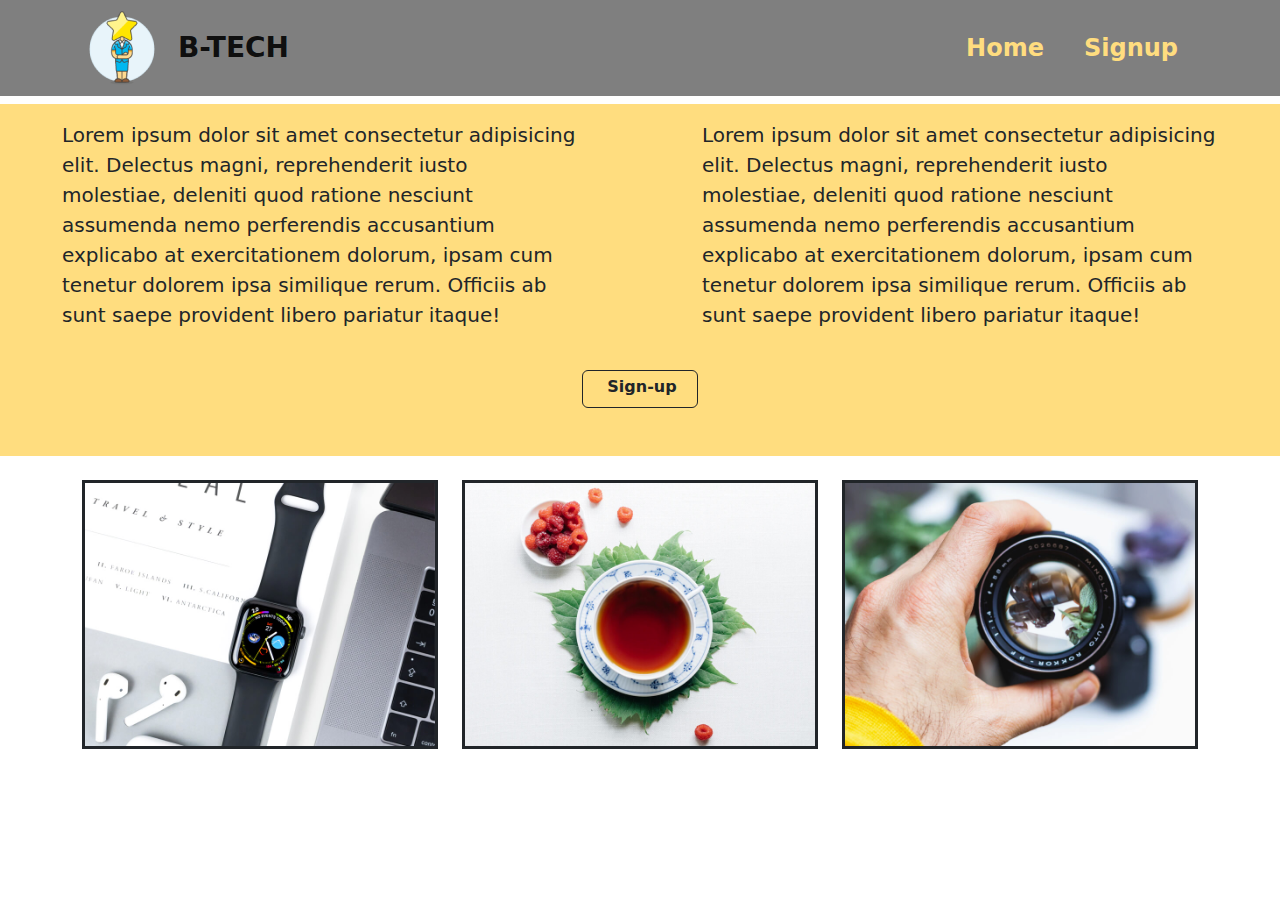
<file: index.html>
<!DOCTYPE html>
<html lang="en">
<head>
    <meta charset="UTF-8">
    <meta http-equiv="X-UA-Compatible" content="IE=edge">
    <meta name="viewport" content="width=device-width, initial-scale=1.0">
    <title>Home</title>
    <link rel="stylesheet" href="css/home.css">
    <link rel="stylesheet" href="css/bootstrap.min.css">
</head>
<body>
    <section>
        <nav class="navbar navbar-expand-lg" id="mainNav">
            <div class="container">
                <img src="images/Manager Star.png" alt="">
                <a class="navbar-brand name fw-bolder text-uppercase fs-3 ps-3" href="#page-top">B-Tech</a>
                <button class="navbar-toggler text-uppercase font-weight-bold text-white rounded" type="button" style="background-color: rgb(255, 221, 127);"
                    data-bs-toggle="collapse" data-bs-target="#navbarResponsive" aria-controls="navbarResponsive"
                    aria-expanded="false" aria-label="Toggle navigation">
                    Menu
                    <i class="fas fa-bars"></i>
                </button>
                <div class="collapse navbar-collapse" id="navbarResponsive">
                    <ul class="navbar-nav ms-auto">
                        <li class="nav-item mx-0 mx-lg-1"><a class="fs-4 fw-bolder nav-link py-3 px-0 px-lg-3 rounded"
                                href="index.html" style="color: rgb(255, 221, 127);">Home</a></li>
                        <li class="nav-item mx-0 mx-lg-1"><a class=" fs-4 fw-bolder nav-link py-3 px-0 px-lg-3 rounded"
                                href="signup.html" style="color: rgb(255, 221, 127);">Signup</a></li>
                    </ul>
                </div>
            </div>
        </nav>
    </section>

    <section class="section-5">
        <div class="container-fluid section-3 text-dark">
                <h1 class="about fw-bolder text-center"></h1>
    
                    <div class="row justify-content-center">
                        <div class="col-lg-6 col-sm-12 pt-3 fs-5 ">
                            <div class="card-body Freelancer">
                                <p>
                                    Lorem ipsum dolor sit amet consectetur adipisicing elit. Delectus magni, reprehenderit iusto molestiae, deleniti quod ratione nesciunt assumenda nemo perferendis accusantium explicabo at exercitationem dolorum, ipsam cum tenetur dolorem ipsa similique rerum. Officiis ab sunt saepe provident libero pariatur itaque!
                                </p>
                            </div>
                        </div>
                        <div class="col-lg-6 col-sm-12 pt-3 fs-5">
                            <div class="card-body Freelancer">
                                <p>
                                    Lorem ipsum dolor sit amet consectetur adipisicing elit. Delectus magni, reprehenderit iusto molestiae, deleniti quod ratione nesciunt assumenda nemo perferendis accusantium explicabo at exercitationem dolorum, ipsam cum tenetur dolorem ipsa similique rerum. Officiis ab sunt saepe provident libero pariatur itaque!
                                </p>
                            </div>
                        </div>
                        <div class="text-center">
                            <a class="btn btn-xl btn-outline-dark mt-4 pb-2 pt-1 ps-3 mb-5" href="signup.html">
                                <span class="p-2 fw-bolder">Sign-up</span></a>
                        </div>
                    </div>
                </div>
                </div>
            </div>
        </div>
    </section>

<section>
    <div class="container">
    <div class="row">
        <div class="col-lg-4 col-md-6 col-sm-12 gy-4">
            <div class=" border border-3 border-dark">
                <img class="image-fluid card-img-top" src="./images/portfolio-2.jpg"  alt="cabin">
            </div>
        </div>
        <div class="col-lg-4 col-md-6 col-sm-12 gy-4">
            <div class=" border border-3 border-dark">
                <img class="image-fluid card-img-top" src="./images/portfolio-3.jpg"  alt="...">
            </div>
        </div>
        <div class="col-lg-4 col-md-6 col-sm-12 gy-4">
            <div class=" border border-3 border-dark">
                <img class="image-fluid card-img-top" src="./images/portfolio-4.jpg"  alt="...">
            </div>
        </div>
    </div>
</div>
</div>
</div>
</section>
</body>
</html>
</file>
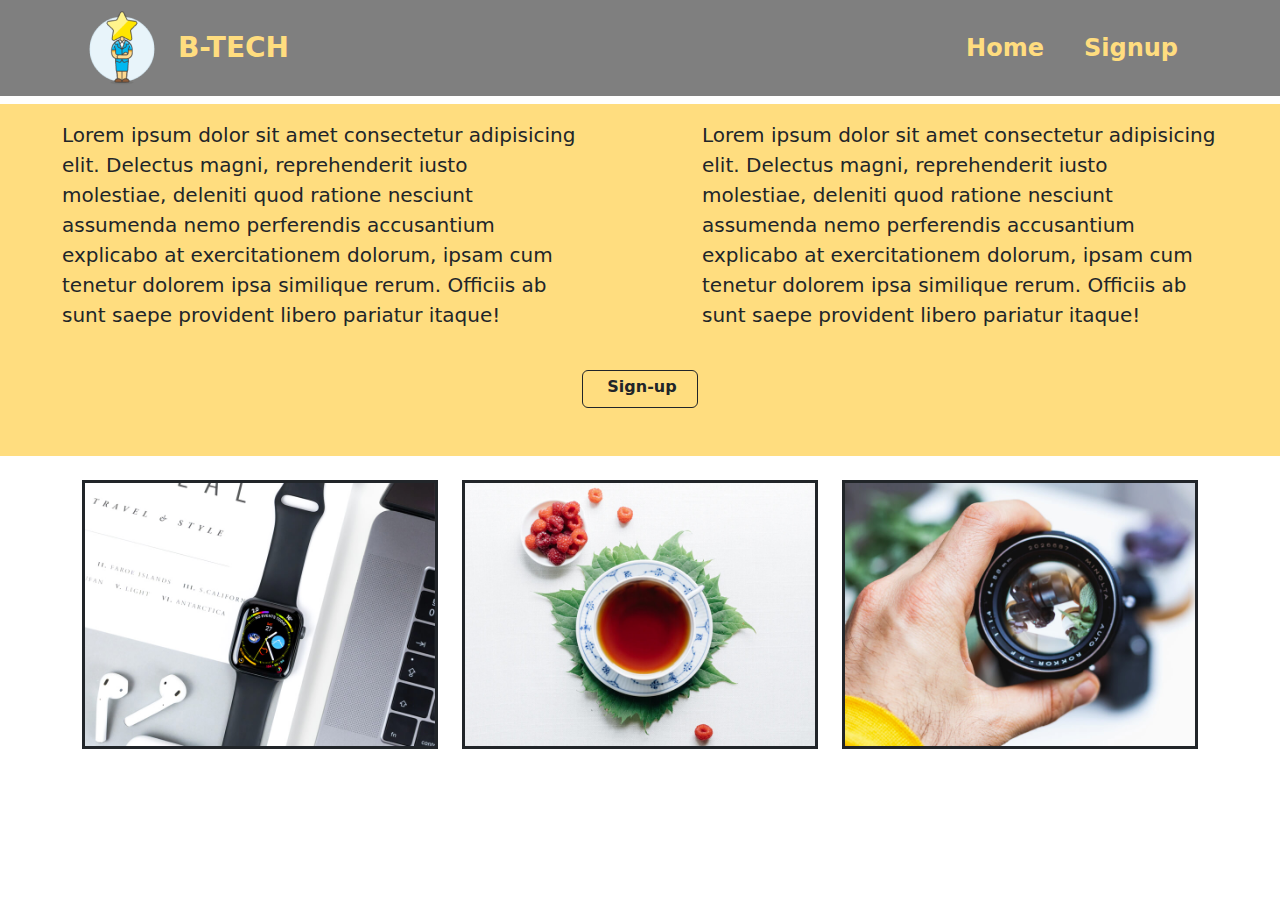
<file: home.html>
<!DOCTYPE html>
<html lang="en">
<head>
    <meta charset="UTF-8">
    <meta http-equiv="X-UA-Compatible" content="IE=edge">
    <meta name="viewport" content="width=device-width, initial-scale=1.0">
    <title>Home</title>
    <link rel="stylesheet" href="/css/bootstrap.min.css">
    <link rel="stylesheet" href="/css/home.css">
</head>
<body>
    <section>
        <nav class="navbar navbar-expand-lg" id="mainNav">
            <div class="container">
                <img src="/images/Manager Star.png" alt="">
                <a class="navbar-brand name fw-bolder text-uppercase fs-3 ps-3" href="#page-top">B-Tech</a>
                <button class="navbar-toggler text-uppercase font-weight-bold text-white rounded" type="button" style="background-color: rgb(255, 221, 127);"
                    data-bs-toggle="collapse" data-bs-target="#navbarResponsive" aria-controls="navbarResponsive"
                    aria-expanded="false" aria-label="Toggle navigation">
                    Menu
                    <i class="fas fa-bars"></i>
                </button>
                <div class="collapse navbar-collapse" id="navbarResponsive">
                    <ul class="navbar-nav ms-auto">
                        <li class="nav-item mx-0 mx-lg-1"><a class="fs-4 fw-bolder nav-link py-3 px-0 px-lg-3 rounded"
                                href="/home.html" style="color: rgb(255, 221, 127);">Home</a></li>
                        <li class="nav-item mx-0 mx-lg-1"><a class=" fs-4 fw-bolder nav-link py-3 px-0 px-lg-3 rounded"
                                href="/signup.html" style="color: rgb(255, 221, 127);">Signup</a></li>
                    </ul>
                </div>
            </div>
        </nav>
    </section>

    <section class="section-5">
        <div class="container-fluid section-3 text-dark">
                <h1 class="about fw-bolder text-center"></h1>
    
                    <div class="row justify-content-center">
                        <div class="col-lg-6 col-sm-12 pt-3 fs-5 ">
                            <div class="card-body Freelancer">
                                <p>
                                    Lorem ipsum dolor sit amet consectetur adipisicing elit. Delectus magni, reprehenderit iusto molestiae, deleniti quod ratione nesciunt assumenda nemo perferendis accusantium explicabo at exercitationem dolorum, ipsam cum tenetur dolorem ipsa similique rerum. Officiis ab sunt saepe provident libero pariatur itaque!
                                </p>
                            </div>
                        </div>
                        <div class="col-lg-6 col-sm-12 pt-3 fs-5">
                            <div class="card-body Freelancer">
                                <p>
                                    Lorem ipsum dolor sit amet consectetur adipisicing elit. Delectus magni, reprehenderit iusto molestiae, deleniti quod ratione nesciunt assumenda nemo perferendis accusantium explicabo at exercitationem dolorum, ipsam cum tenetur dolorem ipsa similique rerum. Officiis ab sunt saepe provident libero pariatur itaque!
                                </p>
                            </div>
                        </div>
                        <div class="text-center">
                            <a class="btn btn-xl btn-outline-dark mt-4 pb-2 pt-1 ps-3 mb-5" href="/signup.html">
                                <span class="p-2 fw-bolder">Sign-up</span></a>
                        </div>
                    </div>
                </div>
                </div>
            </div>
        </div>
    </section>

<section>
    <div class="container">
    <div class="row">
        <div class="col-lg-4 col-md-6 col-sm-12 gy-4">
            <div class=" border border-3 border-dark">
                <img class="image-fluid card-img-top" src="./images/portfolio-2.jpg"  alt="cabin">
            </div>
        </div>
        <div class="col-lg-4 col-md-6 col-sm-12 gy-4">
            <div class=" border border-3 border-dark">
                <img class="image-fluid card-img-top" src="./images/portfolio-3.jpg"  alt="...">
            </div>
        </div>
        <div class="col-lg-4 col-md-6 col-sm-12 gy-4">
            <div class=" border border-3 border-dark">
                <img class="image-fluid card-img-top" src="./images/portfolio-4.jpg"  alt="...">
            </div>
        </div>
    </div>
</div>
</div>
</div>
</section>
</body>
</html>
</file>
<file: css/home.css>
nav{
    background-color: rgba(70, 69, 69, 0.689);
}

.name{
    color: rgb(255, 221, 127);
}

.about{
    color: black;
}

.section-5{
    background-color:  rgb(255, 221, 127);
}

.Freelancer{
    padding-left: 50px !important;
    padding-right: 50px !important;
}
</file>
